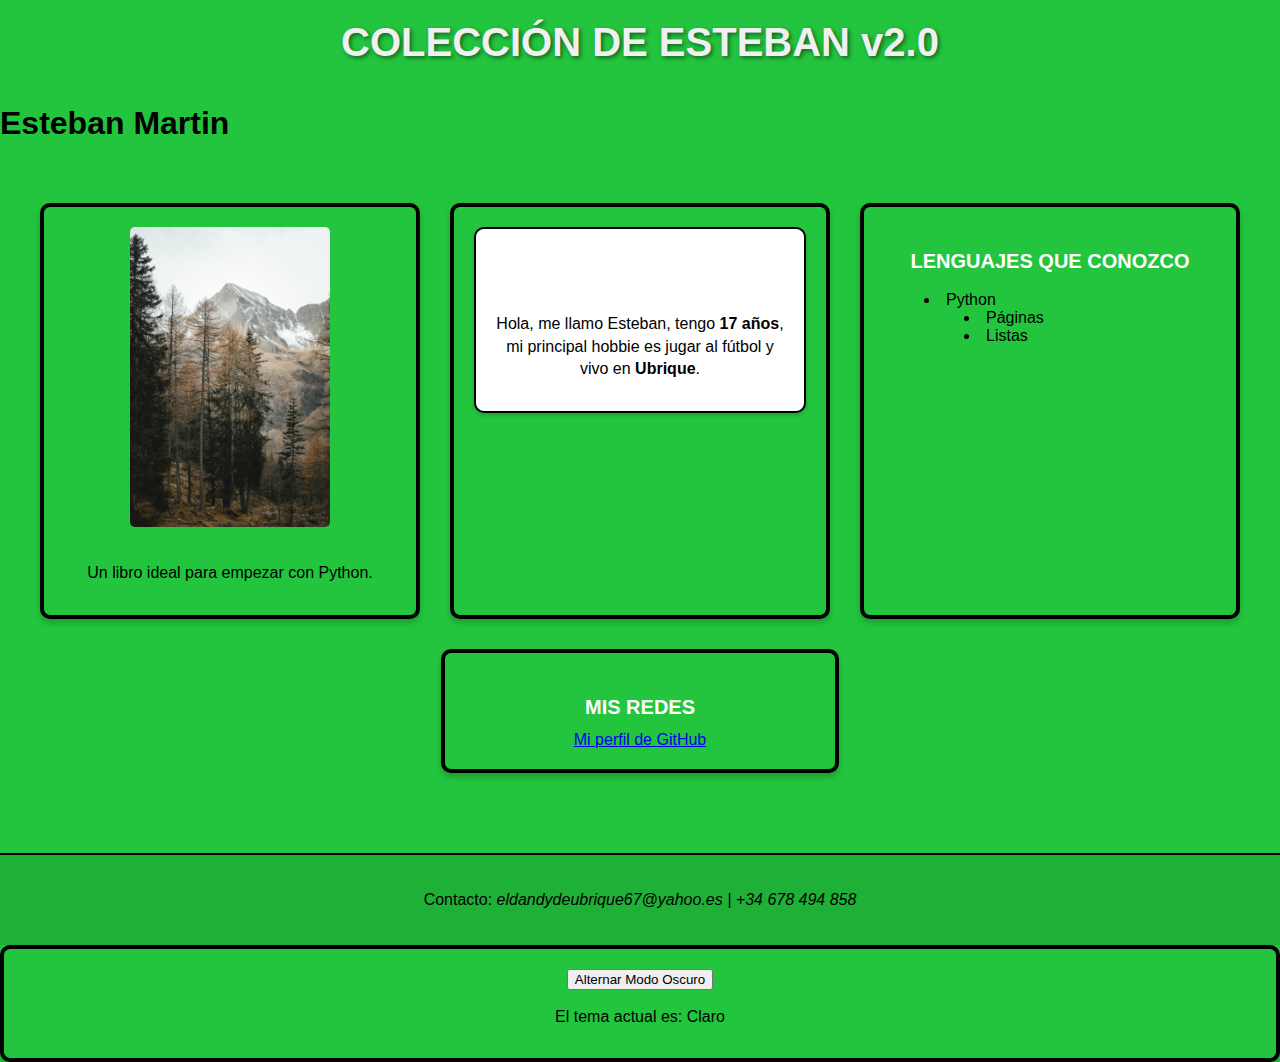
<file: index.html>
<!DOCTYPE html>
<html lang="es">
<head>
    <meta charset="UTF-8">
    <meta name="viewport" content="width=device-width, initial-scale=1.0">
    <title>Perfil de Esteban</title>
    <link rel="stylesheet" href="style.css">
</head>

<body>

    <!-- Título principal -->
    <h1 id="titulo-principal">MI COLECCIÓN</h1>

    <!-- Header con mi nombre -->
    <header>
        <h1>Esteban Martin</h1>
    </header>

    <!-- Contenido principal -->
    <main>

    <!-- Imagen de perfil (x2) -->
    <section>
        <img src="pexels-eberhardgross-34935442.jpg"
             alt="Imagen de perfil de Esteban"
             width="200">
        <p>Un libro ideal para empezar con Python.</p>

    </section>

    <!-- Biografía (x2) -->
    <section>
        <article>
            <p class="urgente">BIOGRAFÍA</p>
            <p>
                Hola, me llamo Esteban, tengo <strong>17 años</strong>,
                mi principal hobbie es jugar al fútbol y vivo en
                <strong>Ubrique</strong>.
            </p>
        </article>
 
    </section>

    <!-- Lenguajes (x2) -->
    <section>
        <p class="urgente">LENGUAJES QUE CONOZCO</p>
        <ul>
            <li>Python
                <ul>
                    <li>Páginas</li>
                    <li>Listas</li>
                </ul>
            </li>
        </ul>
 
    </section>

    <!-- Redes (x2) -->
    <section>
        <p class="urgente">MIS REDES</p>
        <a href="https://github.com/Estebanista12" target="_blank">
            Mi perfil de GitHub
        </a>
 
    </section>

</main>

<!-- Footer con contacto -->
    <footer>
        <p>
            Contacto:
            <em>eldandydeubrique67@yahoo.es | +34 678 494 858</em>
        </p>
    </footer>

</body>
<section style="flex: 1 1 100%; max-width: 100%;">
    <button id="boton-tema">Alternar Modo Oscuro</button>
    <p id="mensaje-estado">El tema actual es: Claro</p>
</section>
<div id="miModal" style="display:none; position:fixed; top:50%; left:50%; transform:translate(-50%, -50%); background:white; padding:20px; border:3px solid black; z-index:1000;">
    <h3>Detalles de la Colección</h3>
    <p>Esteban, este es un mensaje especial desde la ventana modal.</p>
    <button id="cerrarModal">Cerrar</button>
</div>
<script src="main.js"></script>
</html>
</file>
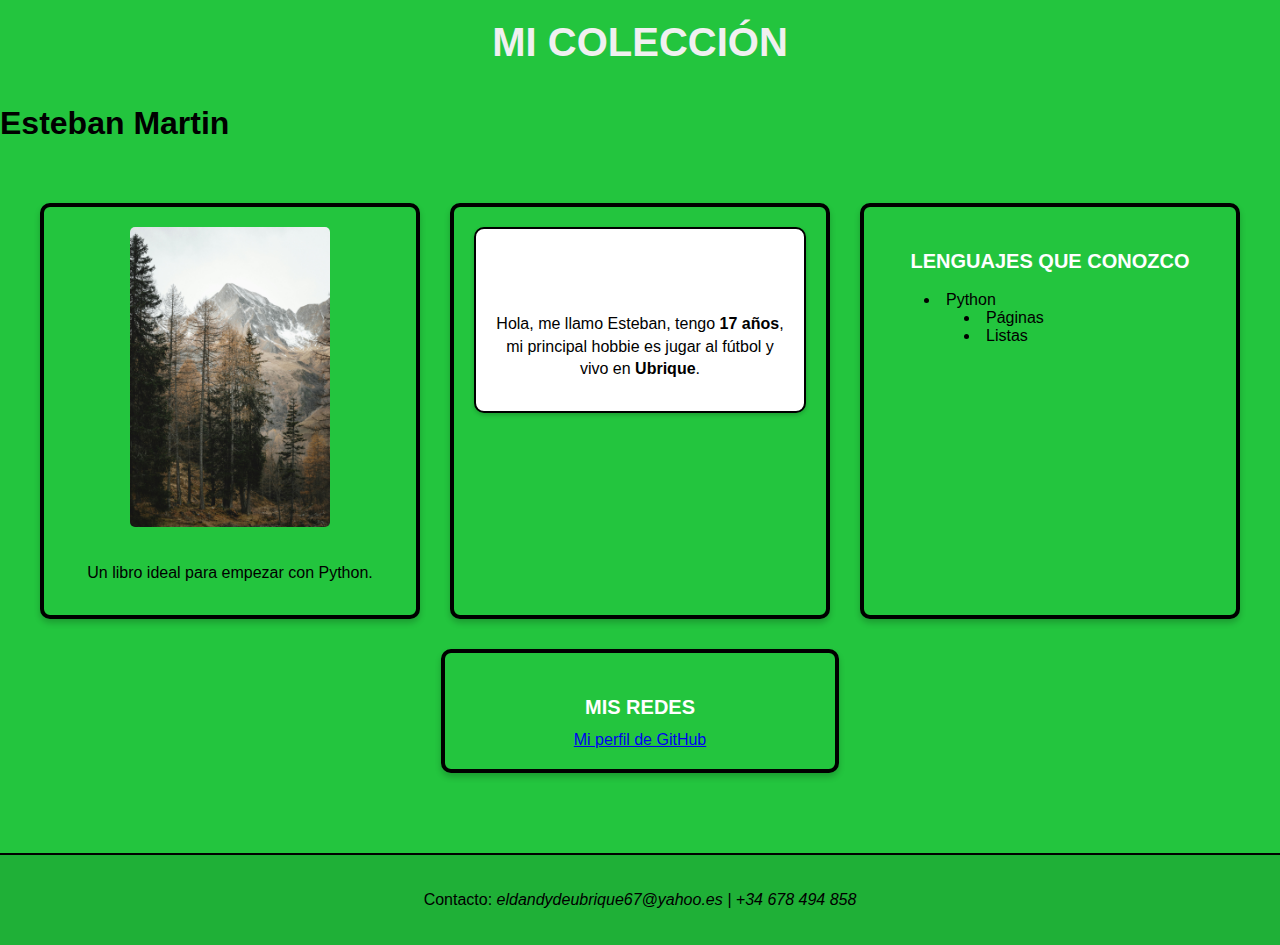
<file:  index_2_2_1.html>
<!DOCTYPE html>
<html lang="es">
<head>
    <meta charset="UTF-8">
    <meta name="viewport" content="width=device-width, initial-scale=1.0">
    <title>Perfil de Esteban</title>
    <link rel="stylesheet" href="style.css">
</head>

<body>

    <!-- Título principal -->
    <h1 id="titulo-principal">MI COLECCIÓN</h1>

    <!-- Header con mi nombre -->
    <header>
        <h1>Esteban Martin</h1>
    </header>

    <!-- Contenido principal -->
    <main>

    <!-- Imagen de perfil (x2) -->
    <section>
        <img src="pexels-eberhardgross-34935442.jpg"
             alt="Imagen de perfil de Esteban"
             width="200">
        <p>Un libro ideal para empezar con Python.</p>

    </section>

    <!-- Biografía (x2) -->
    <section>
        <article>
            <p class="urgente">BIOGRAFÍA</p>
            <p>
                Hola, me llamo Esteban, tengo <strong>17 años</strong>,
                mi principal hobbie es jugar al fútbol y vivo en
                <strong>Ubrique</strong>.
            </p>
        </article>
 
    </section>

    <!-- Lenguajes (x2) -->
    <section>
        <p class="urgente">LENGUAJES QUE CONOZCO</p>
        <ul>
            <li>Python
                <ul>
                    <li>Páginas</li>
                    <li>Listas</li>
                </ul>
            </li>
        </ul>
 
    </section>

    <!-- Redes (x2) -->
    <section>
        <p class="urgente">MIS REDES</p>
        <a href="https://github.com/Estebanista12" target="_blank">
            Mi perfil de GitHub
        </a>
 
    </section>

</main>

<!-- Footer con contacto -->
    <footer>
        <p>
            Contacto:
            <em>eldandydeubrique67@yahoo.es | +34 678 494 858</em>
        </p>
    </footer>

    <!-- Al final del body en vuestro archivo HTML -->
    <script src="validar_2_2_1.js"></script>
</body>
</html>
</file>
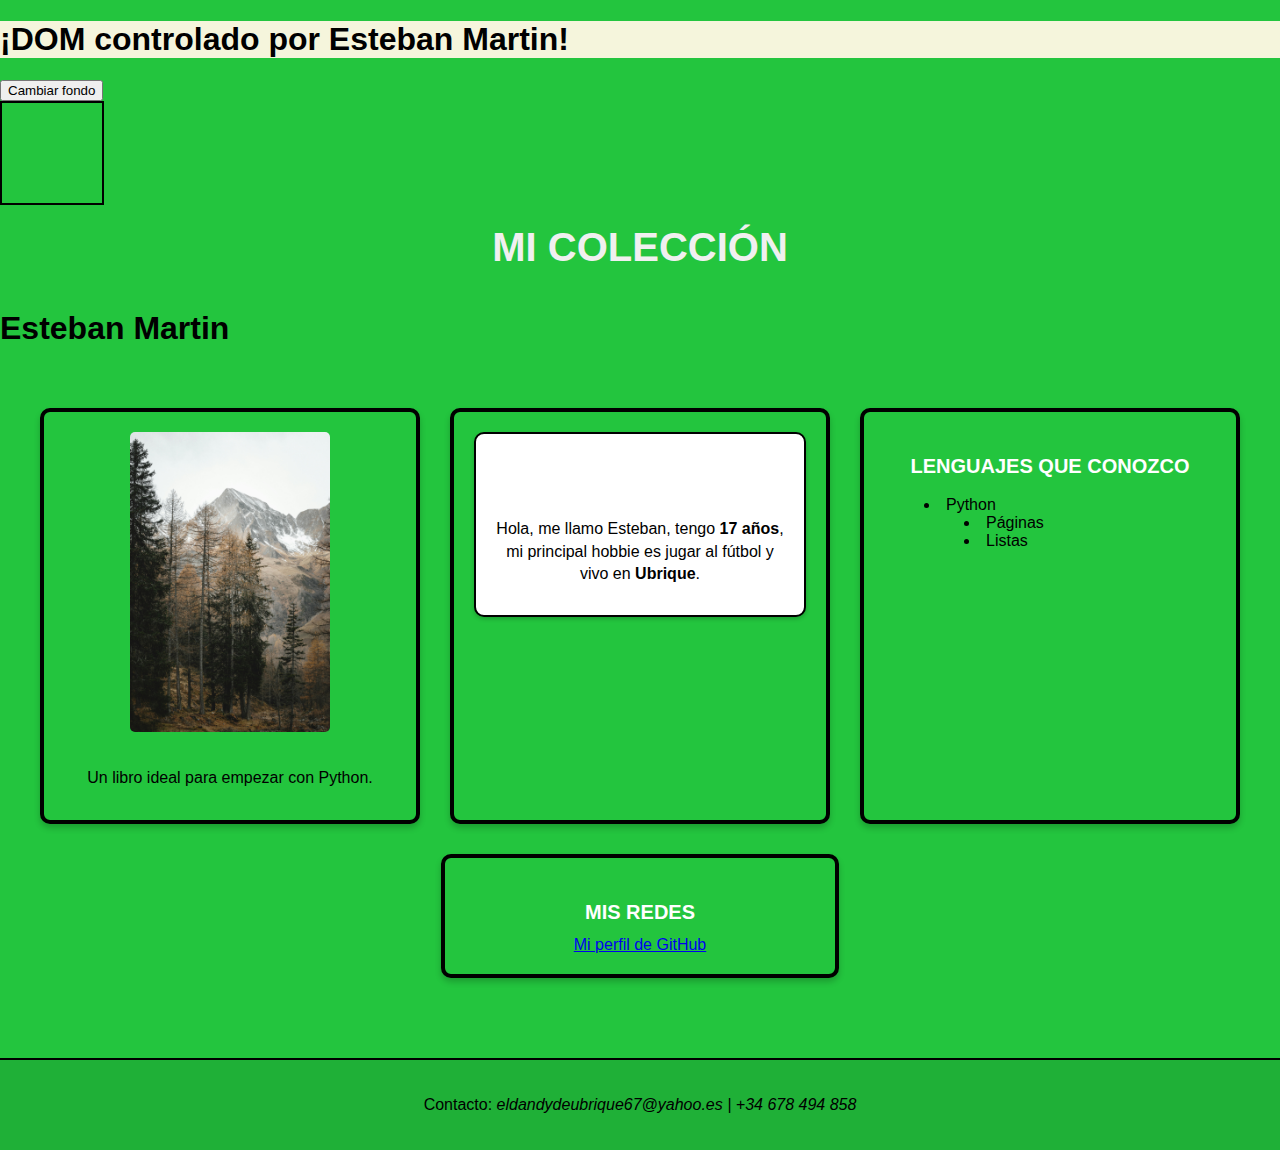
<file: index_2_2_2.html>
<!DOCTYPE html>
<html lang="es">
<head>
    <meta charset="UTF-8">
    <meta name="viewport" content="width=device-width, initial-scale=1.0">
    <title>Perfil de Esteban</title>
    <link rel="stylesheet" href="style.css">

    <style>
        #caja {
            width: 100px;
            height: 100px;
            border: 2px solid black;
        }
    </style>
</head>

<body>

    <!-- Parte añadida del ejercicio -->
    <h1>Esperando...</h1>

    <button id="boton-magico">Cambiar fondo</button> 

    <div id="caja"></div>

    <!-- Título principal -->
    <h1 id="titulo-principal">MI COLECCIÓN</h1>

    <!-- Header con mi nombre -->
    <header>
        <h1>Esteban Martin</h1>
    </header>

    <!-- Contenido principal -->
    <main>

        <!-- Imagen de perfil -->
        <section>
            <img src="pexels-eberhardgross-34935442.jpg"
                 alt="Imagen de perfil de Esteban"
                 width="200">
            <p>Un libro ideal para empezar con Python.</p>
        </section>

        <!-- Biografía -->
        <section>
            <article>
                <p class="urgente">BIOGRAFÍA</p>
                <p>
                    Hola, me llamo Esteban, tengo <strong>17 años</strong>,
                    mi principal hobbie es jugar al fútbol y vivo en
                    <strong>Ubrique</strong>.
                </p>
            </article>
        </section>

        <!-- Lenguajes -->
        <section>
            <p class="urgente">LENGUAJES QUE CONOZCO</p>
            <ul>
                <li>Python
                    <ul>
                        <li>Páginas</li>
                        <li>Listas</li>
                    </ul>
                </li>
            </ul>
        </section>

        <!-- Redes -->
        <section>
            <p class="urgente">MIS REDES</p>
            <a href="https://github.com/Estebanista12" target="_blank">
                Mi perfil de GitHub
            </a>
        </section>

    </main>

    <!-- Footer con contacto -->
    <footer>
        <p>
            Contacto:
            <em>eldandydeubrique67@yahoo.es | +34 678 494 858</em>
        </p>
    </footer>

    <!-- Script -->
    <script src="script_2_2_2.js"></script>

</body>
</html>
</file>
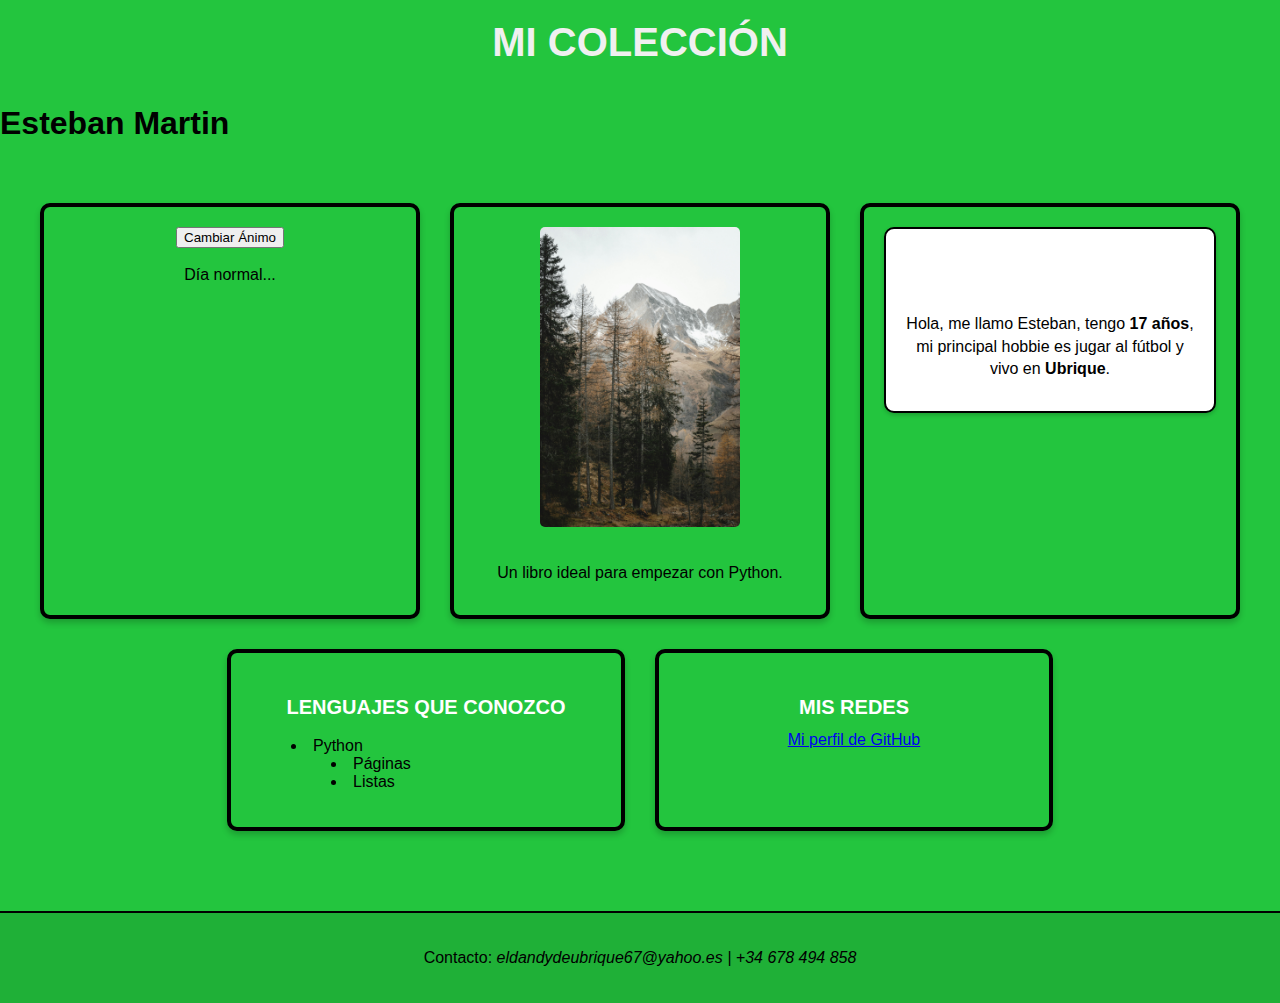
<file: index_2_2_3.html>
<!DOCTYPE html>
<html lang="es">
<head>
    <meta charset="UTF-8">
    <meta name="viewport" content="width=device-width, initial-scale=1.0">
    <title>Perfil de Esteban</title>
    <link rel="stylesheet" href="style.css">
</head>

<body>

    <!-- Título principal -->
    <h1 id="titulo-principal">MI COLECCIÓN</h1>

    <!-- Header con mi nombre -->
    <header>
        <h1>Esteban Martin</h1>
    </header>

    <!-- Contenido principal -->
    <main>

    <!-- 🔹 NUEVO: Botón del ejercicio -->
    <section>
        <button id="boton-magico">Cambiar Ánimo</button>
        <p id="parrafo">Día normal...</p>
    </section>

    <!-- Imagen de perfil -->
    <section>
        <img src="pexels-eberhardgross-34935442.jpg"
             alt="Imagen de perfil de Esteban"
             width="200">
        <p>Un libro ideal para empezar con Python.</p>
    </section>

    <!-- Biografía -->
    <section>
        <article>
            <p class="urgente">BIOGRAFÍA</p>
            <p>
                Hola, me llamo Esteban, tengo <strong>17 años</strong>,
                mi principal hobbie es jugar al fútbol y vivo en
                <strong>Ubrique</strong>.
            </p>
        </article>
    </section>

    <!-- Lenguajes -->
    <section>
        <p class="urgente">LENGUAJES QUE CONOZCO</p>
        <ul>
            <li>Python
                <ul>
                    <li>Páginas</li>
                    <li>Listas</li>
                </ul>
            </li>
        </ul>
    </section>

    <!-- Redes -->
    <section>
        <p class="urgente">MIS REDES</p>
        <a href="https://github.com/Estebanista12" target="_blank">
            Mi perfil de GitHub
        </a>
    </section>

</main>

<!-- Footer -->
<footer>
    <p>
        Contacto:
        <em>eldandydeubrique67@yahoo.es | +34 678 494 858</em>
    </p>
</footer>

<!-- 🔹 IMPORTANTE: enlazar JS -->
<script src="script_2_2_3.js"></script>

</body>
</html>
</file>
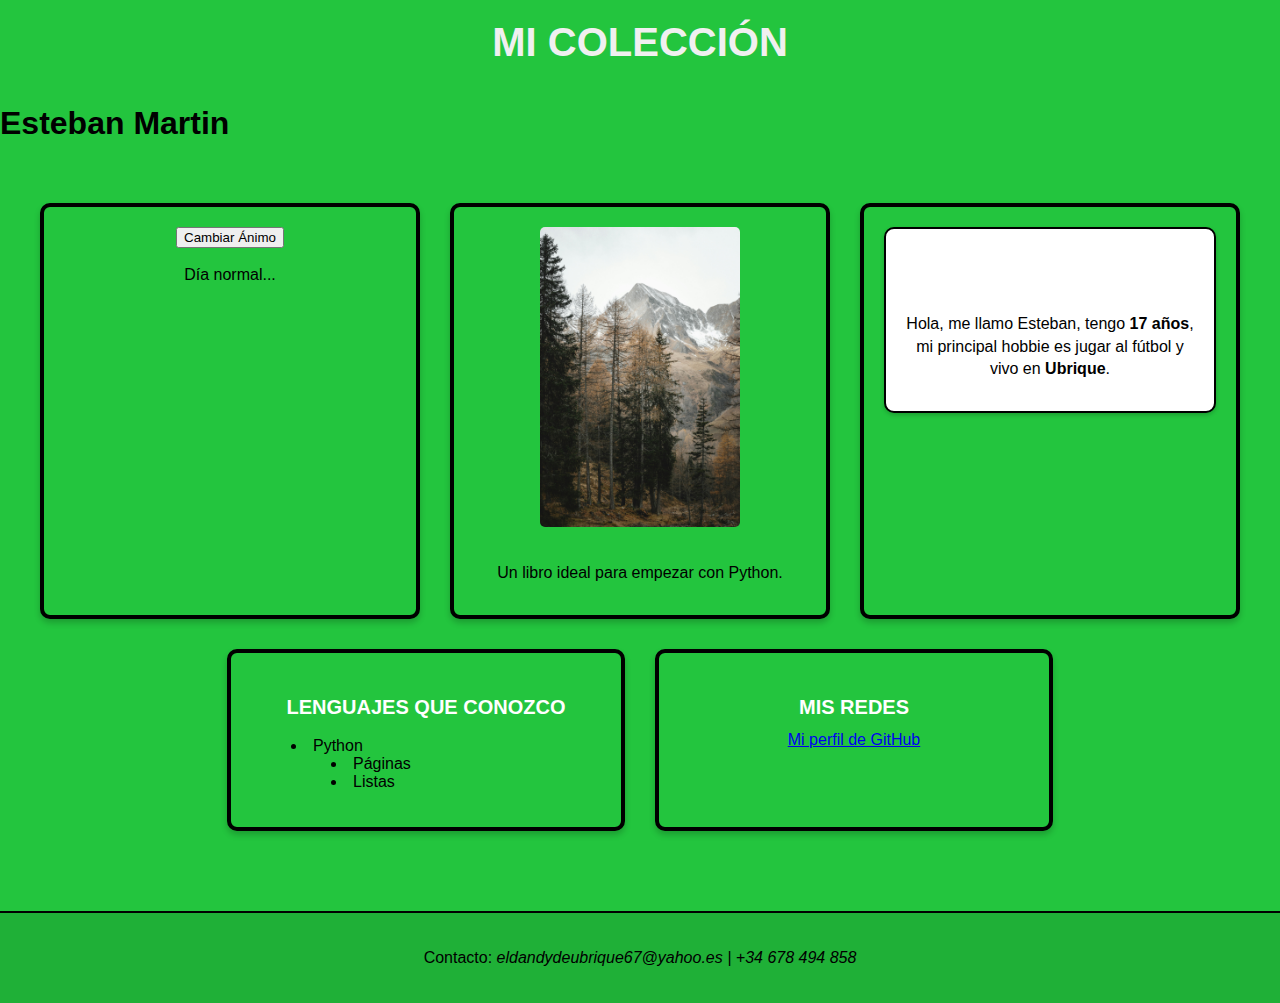
<file: index_2_2_4.html>
<!DOCTYPE html>
<html lang="es">
<head>
    <meta charset="UTF-8">
    <meta name="viewport" content="width=device-width, initial-scale=1.0">
    <title>Perfil de Esteban</title>
    <link rel="stylesheet" href="style.css">
</head>

<body>

    <!-- Título principal -->
    <h1 id="titulo-principal">MI COLECCIÓN</h1>

    <!-- Header con mi nombre -->
    <header>
        <h1>Esteban Martin</h1>
    </header>

    <!-- Contenido principal -->
    <main>

        <!-- 🔹 EJERCICIO 2.4: Botón y párrafo interactivo -->
        <section>
            <button id="boton-magico">Cambiar Ánimo</button>
            <p id="parrafo">Día normal...</p>
        </section>

        <!-- Imagen de perfil -->
        <section>
            <img src="pexels-eberhardgross-34935442.jpg"
                 alt="Imagen de perfil de Esteban"
                 width="200">
            <p>Un libro ideal para empezar con Python.</p>
        </section>

        <!-- Biografía -->
        <section>
            <article>
                <p class="urgente">BIOGRAFÍA</p>
                <p>
                    Hola, me llamo Esteban, tengo <strong>17 años</strong>,
                    mi principal hobbie es jugar al fútbol y vivo en
                    <strong>Ubrique</strong>.
                </p>
            </article>
        </section>

        <!-- Lenguajes -->
        <section>
            <p class="urgente">LENGUAJES QUE CONOZCO</p>
            <ul>
                <li>Python
                    <ul>
                        <li>Páginas</li>
                        <li>Listas</li>
                    </ul>
                </li>
            </ul>
        </section>

        <!-- Redes -->
        <section>
            <p class="urgente">MIS REDES</p>
            <a href="https://github.com/Estebanista12" target="_blank">
                Mi perfil de GitHub
            </a>
        </section>

    </main>

    <!-- Footer -->
    <footer>
        <p>
            Contacto:
            <em>eldandydeubrique67@yahoo.es | +34 678 494 858</em>
        </p>
    </footer>

    <!-- 🔹 Vinculamos el JS del ejercicio 2.4 -->
    <script src="script_2_2_4.js"></script>

</body>
</html>
</file>
<file: style.css>
/* Estilo general para toda la página */
body {
    background-color: rgb(35, 197, 62);
    font-family: sans-serif;
    margin: 0;
    padding: 0;
}

/* Título principal centrado */
#titulo-principal {
    color: rgb(240, 240, 240);
    text-align: center;
    font-size: 40px;
    margin-top: 20px;
    margin-bottom: 40px;
    font-weight: bold;
}

/* Texto urgente */
.urgente {
    color: rgb(255, 255, 255);
    font-weight: bold;
    font-size: 20px;
    text-align: center;
    margin-bottom: 10px;
}

/* Contenedor principal en HORIZONTAL */
main {
    display: flex;
    flex-direction: row;      /* ← AHORA EN HORIZONTAL */
    flex-wrap: wrap;          /* ← Permite que bajen si no entran */
    justify-content: center;  /* ← Centra horizontalmente */
    gap: 30px;
    padding: 40px;
}

/* Cada sección como tarjeta horizontal */
section {
    flex: 1 1 300px;          /* ← Tamaño flexible */
    max-width: 350px;         /* ← Limita ancho de cada tarjeta */
    background-color: rgb(35, 197, 62);
    border: 4px solid black;
    border-radius: 10px;
    padding: 20px;
    text-align: center;
    box-shadow: 0px 4px 6px rgba(0,0,0,0.2);
}

/* Artículos individuales */
article {
    background-color: white;
    color: black;
    padding: 20px;
    border: 2px solid black;
    border-radius: 10px;
    margin-bottom: 20px;
    text-align: center;
    box-shadow: 0px 2px 4px rgba(0,0,0,0.2);
}

/* Imagen */
section img {
    max-width: 100%;
    border-radius: 5px;
    margin-bottom: 15px;
}

/* Encabezados */
section h2 {
    margin-bottom: 10px;
    color: black;
}

/* Párrafos */
section p {
    margin-bottom: 10px;
    color: black;
    line-height: 1.4;
}

/* Listas */
section ul {
    list-style: inside disc;
    color: black;
    text-align: left;
}

/* Footer */
footer {
    text-align: center;
    margin-top: 40px;
    padding: 20px 0;
    background-color: rgba(0,0,0,0.1);
    border-top: 2px solid black;
}

/* Clase para el Modo Oscuro */
body.dark-mode {
    background-color: #1a1a1a;
    color: white;
}

body.dark-mode section {
    background-color: #2d2d2d;
    border-color: #f0f0f0;
}

body.dark-mode article {
    background-color: #444;
    color: white;
    border-color: #fff;
}

body.dark-mode #titulo-principal {
    color: #ffd700; /* Dorado para que resalte */
}
</file>
